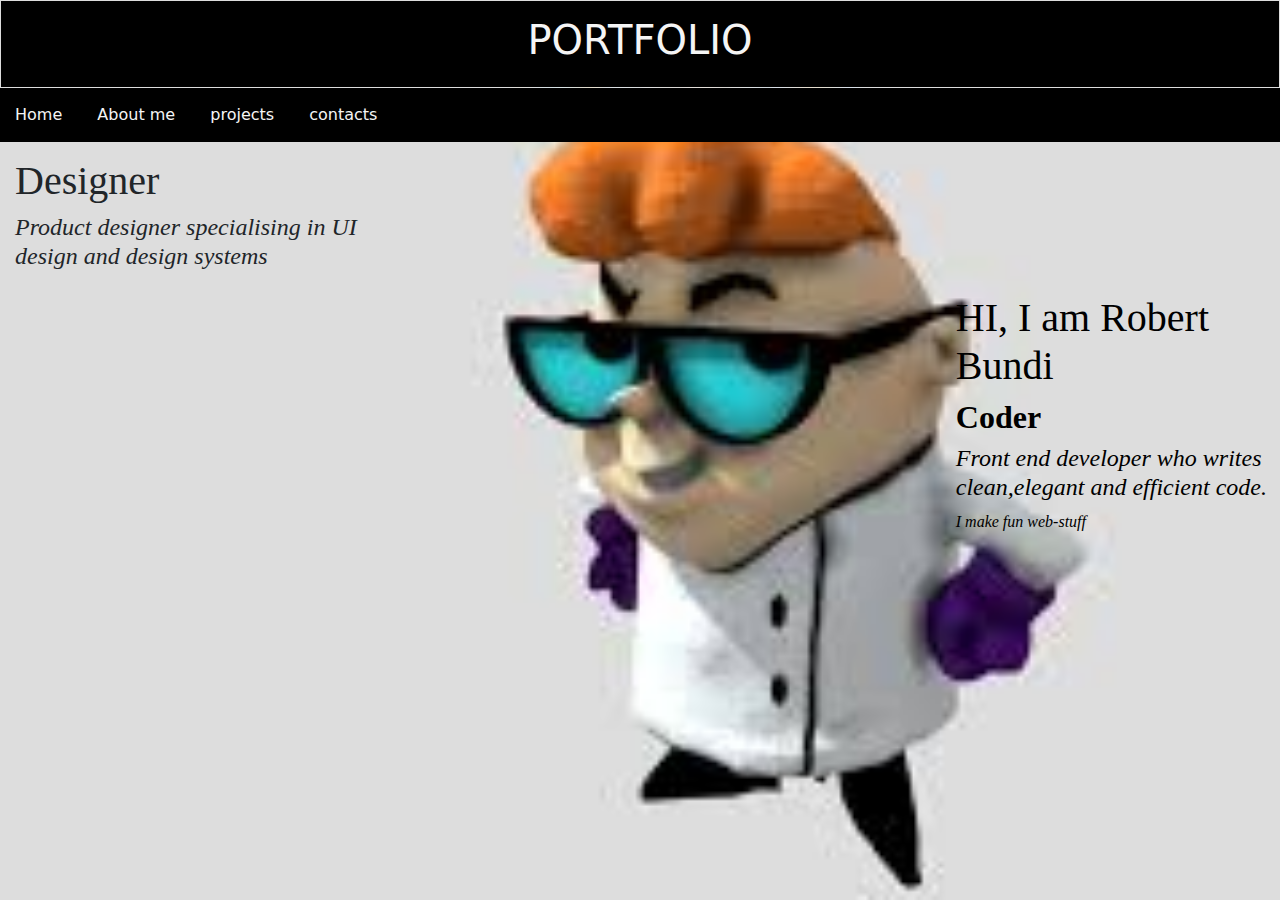
<file: index.html>
<!DOCTYPE html>
<html lang="en">
<head>
    <meta charset="UTF-8">
    <meta http-equiv="X-UA-Compatible" content="IE=edge">
    <meta name="viewport" content="width=device-width, initial-scale=1.0">
    <link rel="stylesheet" href="./css/style.css" type="text/css"/>
    <link rel="stylesheet" href="./css/bootstrap.min.css"/>
    
  
        <style>
            body {
             background-image: url("css/images/images.jpeg ");
             background-repeat:no-repeat;
             background-attachment:fixed;
             background-size:cover;
         }
        </style>
        </head>
        <body>
        <div class="header">
              <h1>PORTFOLIO</h1>
        </div>
    
        <div class="Nav">
            <a href="index.html">Home</a>
            <a href="Aboutme.html">About me</a>
            <a href="projects.html">projects</a>
             <a href="contact.html">contacts</a>
        </div>
    </div>
     <div class="row">
    <div class="column left">
        <h1>Designer</h1>
        <h4><em>Product designer specialising
             
        in UI design and design systems</em></h4>
    </div>
</div>
        
        <div class="column right">
            <h1>  HI, I am Robert Bundi</h1>
            <h2><strong>Coder</strong></h2>
            <h4><em>Front end developer who writes
             clean,elegant and efficient code.</em></h4>
             <p><em>I make fun web-stuff</em></p>
        </div>
    </body>
</html>
</file>
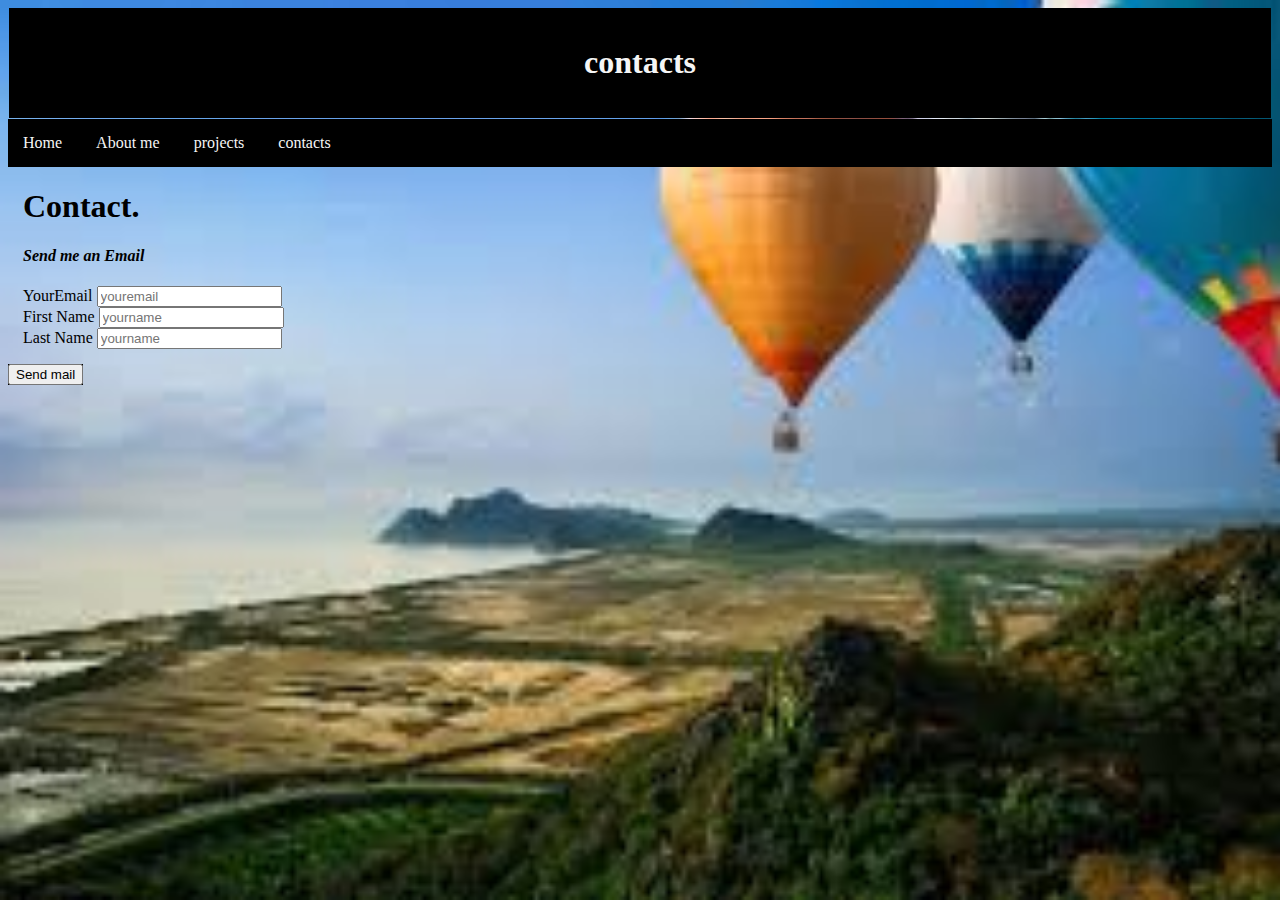
<file: contacts.html>
<!DOCTYPE html>
<html lang="en">
<head>
    <meta charset="UTF-8">
    <meta http-equiv="X-UA-Compatible" content="IE=edge">
    <meta name="viewport" content="width=device-width, initial-scale=1.0">
    <link rel="stylesheet" href="./css/style.css" type="text/css"/>
    
  
    <style>
         body {
             background-image: url("css/images/images (2).jpeg");
             background-repeat:no-repeat;
             background-attachment:fixed;
             background-size:cover;
         }

    </style>
</head>

<body>
    
    
    <div class="header">
        <h1>contacts</h1>
    </div>
    
        
    

    <div class="Nav">
         
        <a href="index.html">Home</a>
        <a href="Aboutme.html">About me</a>
        <a href="projects.html">projects</a>
        <a href="contact.html">contacts</a>
        
    </div>
    <div class="row">
    <div class="column left">
             <h1>Contact.</h1>
                <h4><em>Send me an Email</em></h4>
                
                
                <label for="Email">YourEmail</label>
                <input type="text" id="Email" placeholder="youremail"/>
                

               
                <div>
                <label for="fname">First Name</label>
                <input type="text"  id="fname" name="firstname" placeholder="yourname"/></div>
                
                <label for="lname">Last Name</label>
                <input type="text"  id="lname" name="Lastname" placeholder="yourname"/></div>
                
                </div>
                <div class ="button">
                 <button>Send mail</button>
                

                
                
              

                


                
                
      </div>

 
    
    
       
    
    
   
</body>
</html>
</file>
<file: css/style.css>
body {
    
    background-attachment: fixed;
    box-sizing:border-box;

}
.header {
    background-color: black;
    
    margin: 1px;
    padding:15px;
    text-align: center;
    color:whitesmoke;
}

.Nav {
     overflow: hidden;
     background-color: black;
     
     
}
.Nav a {
    background-color: black;
    text-align: center;
    display: inline-block;
    padding:15px;
    margin:0px;
    text-decoration: none;
    color:whitesmoke;
}
.Nav a:hover {
     color: red;
}
.row:after {
    content: "";
    display:table;
    clear:both;
}
  
  .column.right {
      float:right;
      width:25.33%;
      color:black;
      font-family: fantasy;

  }
  .column.left {
      width: 30.33%;
      margin:15px;
      font-family:fantasy;
  }

    .button {
       
        position:fixed;
        background-color:black;
        color:blanchedalmond;
    }
    
      
    @media screen and (max-width:600px) {
        .column.left,.column.right {
            width:100%
        }
    }
</file>
